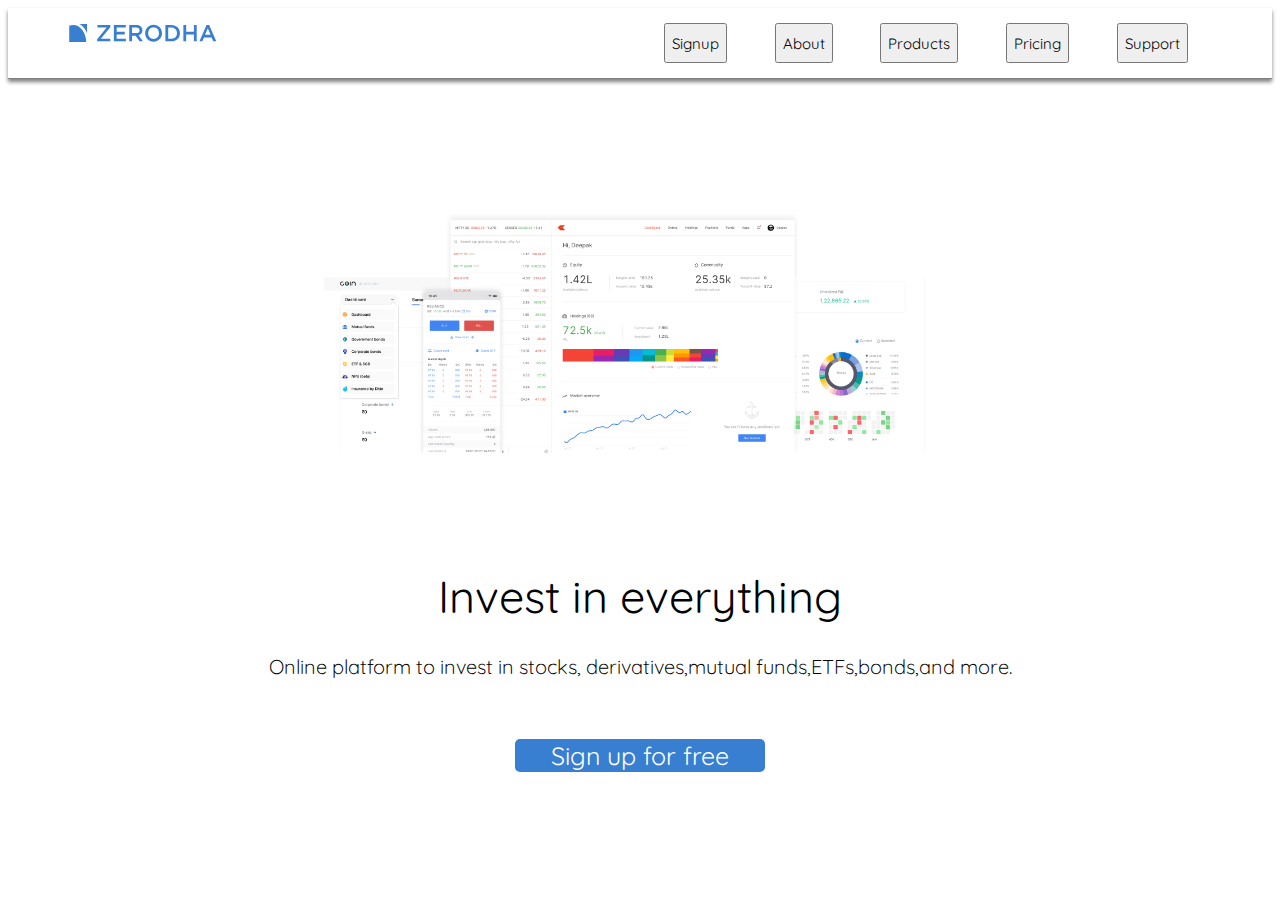
<file: week0/index.html>
<!DOCTYPE html>
<html>
<head>
   <title>Zeroda</title>
   <link href="styles.css" rel="stylesheet">
   <link rel="preconnect" href="https://fonts.googleapis.com">
   <link rel="preconnect" href="https://fonts.gstatic.com" crossorigin>
   <link href="https://fonts.googleapis.com/css2?family=Quicksand:wght@300..700&family=Roboto:ital,wght@0,100..900;1,100..900&display=swap" rel="stylesheet">
</head>
<body>
  <div class="navbar">
   <a href="http://127.0.0.1:5500/week0/index.html"><img width=150 src="logo.svg"></img></a>
   <div class="buttons">
   <button class="auth">Signup</button>
   <button class="auth">About</button>
   <button class="auth">Products</button>
   <button class="auth">Pricing</button>
   <button class="auth">Support</button>
   </div>
</div>
<br></br>
<br></br>
<br></br>
<div class="image">
  <img src="landing2.png"></img>
</div>
<br></br>
<br></br>
<div class="info">
   <h1>Invest in everything</h1>
   <p>Online platform to invest in stocks, derivatives,mutual funds,ETFs,bonds,and more.</p></center>
   <br></br>
   <button class="signup">Sign up for free</button>

</html>
</file>
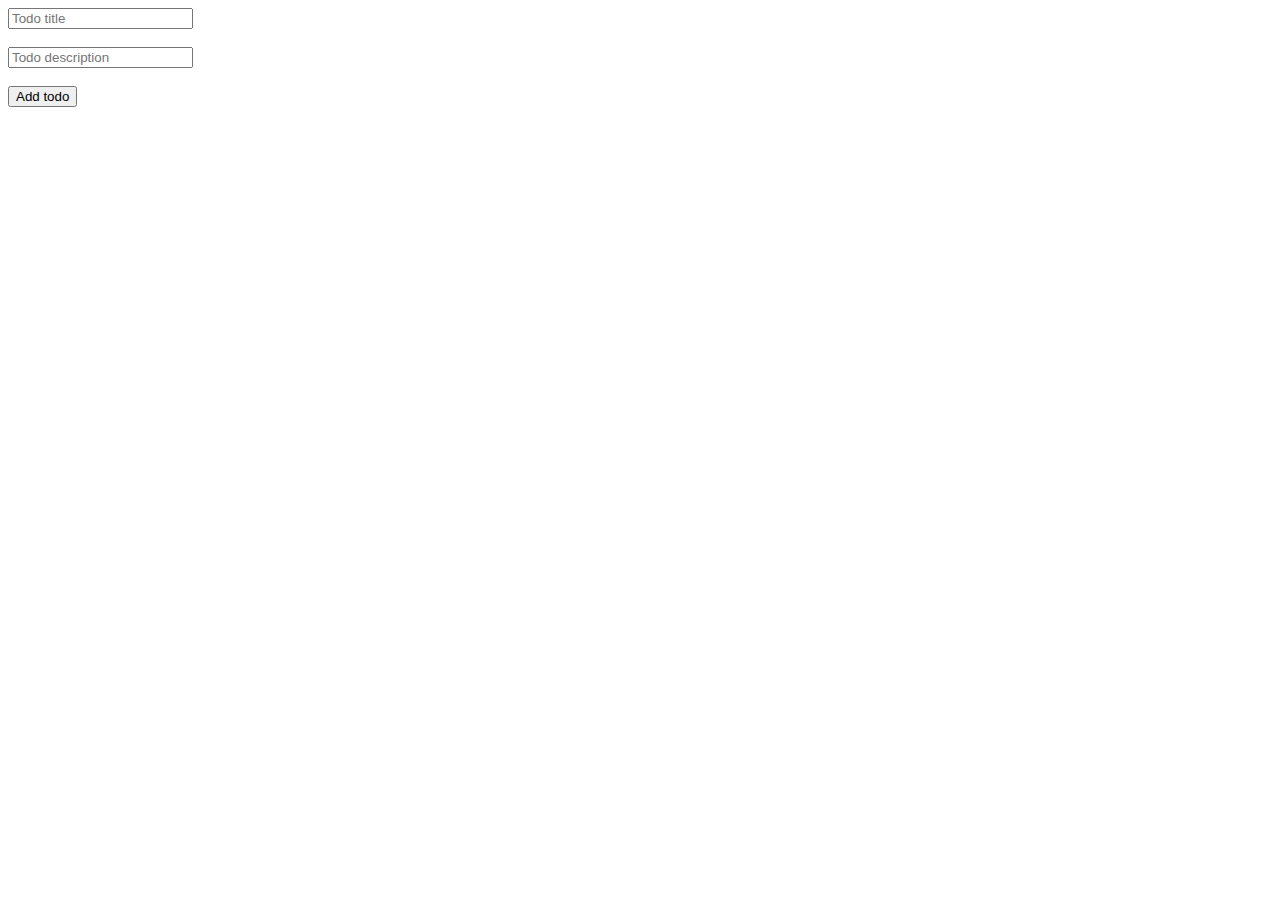
<file: assignments-master/week-4/index.html>
<!DOCTYPE html>
<html>

<head>
  <script>
    let globalId = 1;
    let todoState = [];
    let oldTodoState = [];

    function addTodoToDom() {
      
    }

    function removeTodoFromDom(todo) {
      
    }

    function updateTodoInDom(oldTodo, newTodo) {
        
    }

    function updateState(newTodos) {
      // calculate the diff b/w newTodos and oldTodos.
      // More specifically, find out what todos are - 
      // 1. added
      // 2. deleted
      // 3. updated
      const added = [];
      const deleted = [];
      const updated = [];
      // calculate these 3 arrays
      // call addTodo, removeTodo, updateTodo functions on each of the
      // elements
      oldTodoState = newTodos;
    }

    function addTodo() {
      const title = document.getElementById("title").value;
      const description = document.getElementById("description").value;
      todoState.push({
        title: title,
        description: description,
        id: globalId++,
      })
      updateState(todoState);
    }
  </script>
</head>

<body>
  <input type="text" id="title" placeholder="Todo title"></input> <br /><br />
  <input type="text" id="description" placeholder="Todo description"></input> <br /><br />
  <button onclick="addTodo()">Add todo</button>
  <br /> <br />

  <div id="todos">

  </div>
</body>

</html>
</file>
<file: week0/styles.css>
* {
    font-family: "Quicksand", sans-serif;
}


.navbar{
    display:flex;
    justify-content:space-between;
    padding:15px 60px;
    height:40px;
    border-bottom:1px solid grey;
    box-shadow:0px 3px 4px grey;

}

.navbar .buttons{
    display:flex;
    justify-content:space-around;
    width:50%;
}

.navbar .buttons .auth{
    font-size:15px;
}
.navbar .buttons .auth:hover{
    cursor:pointer;
}
.image img{
    display:block;
    margin:5px auto;
    
}
.info h1,p{
    text-align:center;
}
.info h1{
    font-size:45px;
    font-weight:400;
}
.info p{
    font-size:20px;
    font-weight:350;
}
.info .signup{
    display:block;
    justify-content:center;
    margin-right:auto;
    margin-left:auto;
    font-size:25px;
    width:250px;
    color:white;
    background-color:#387ed1;
    margin-bottom:60px;
    border:0px;
    border-radius:5px;
}

.info .signup:hover{
    background-color:rgb(0,0,0);
    cursor:pointer;
}
</file>
